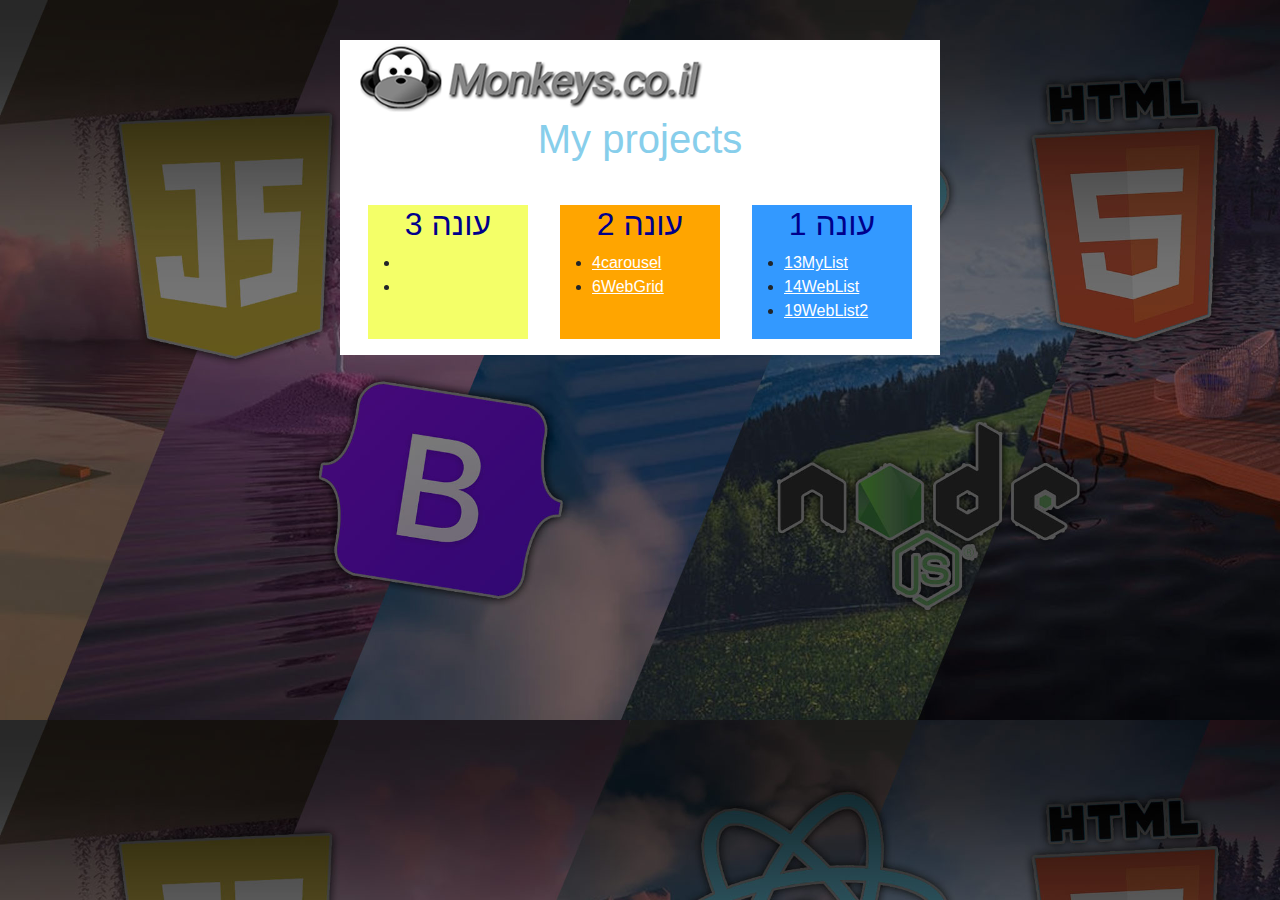
<file: WebListHTMLFromMonke/index.html>
<!DOCTYPE html>
<html lang="en">

<head>
    <meta charset="UTF-8">
    <meta http-equiv="X-UA-Compatible" content="IE=edge">
    <meta name="viewport" content="width=device-width, initial-scale=1.0">
    <title>index</title>
    <!--bootstrap לינק של -->
    <link rel="stylesheet" href="bootstrap.min.css">
    <!-- ליצור היכון מאתר fontawesome4.7 -->
    <link rel="stylesheet" href="https://cdnjs.cloudflare.com/ajax/libs/font-awesome/4.7.0/css/font-awesome.min.css">
    <!-- דרך קישור חיצוני CSS-->
    <link rel="stylesheet" href="index.css">
</head>

<body>
    <header class="container-fluid">
        <div class="container">
            <img src="images/monkeys_co_il.png" alt="logo">
        </div>
    </header>
    <div class="strip container-fluid">
        <div class="container">
            <h1>My projects</h1>
        </div>
    </div>
    <main class="container-fluid">
        <div class="container">


            <div class="box box1">
                <h2>עונה 1</h2>
                <ul>
                    <li><a href="13MyList.html">13MyList</a></li>
                    <li><a href="14WebList.html">14WebList</a></li>
                    <li><a href="19WebList2.html">19WebList2</a></li>
                </ul>
            </div>
            <!-- end box -->
            <div class=" box box2">
                <h2>עונה 2</h2>
                <ul>
                    <li><a href="4carousel.html">4carousel</a></li>
                    <li><a href="6WebGrid.html">6WebGrid</a></li>
                </ul>
            </div>
            <!-- end box -->
            <div class="box box3">
                <h2>עונה 3</h2>
                <ul>
                    <li></li>
                    <li></li>
                </ul>
            </div>
            <!-- end box -->

        </div>
    </main>

</body>

</html>
</file>
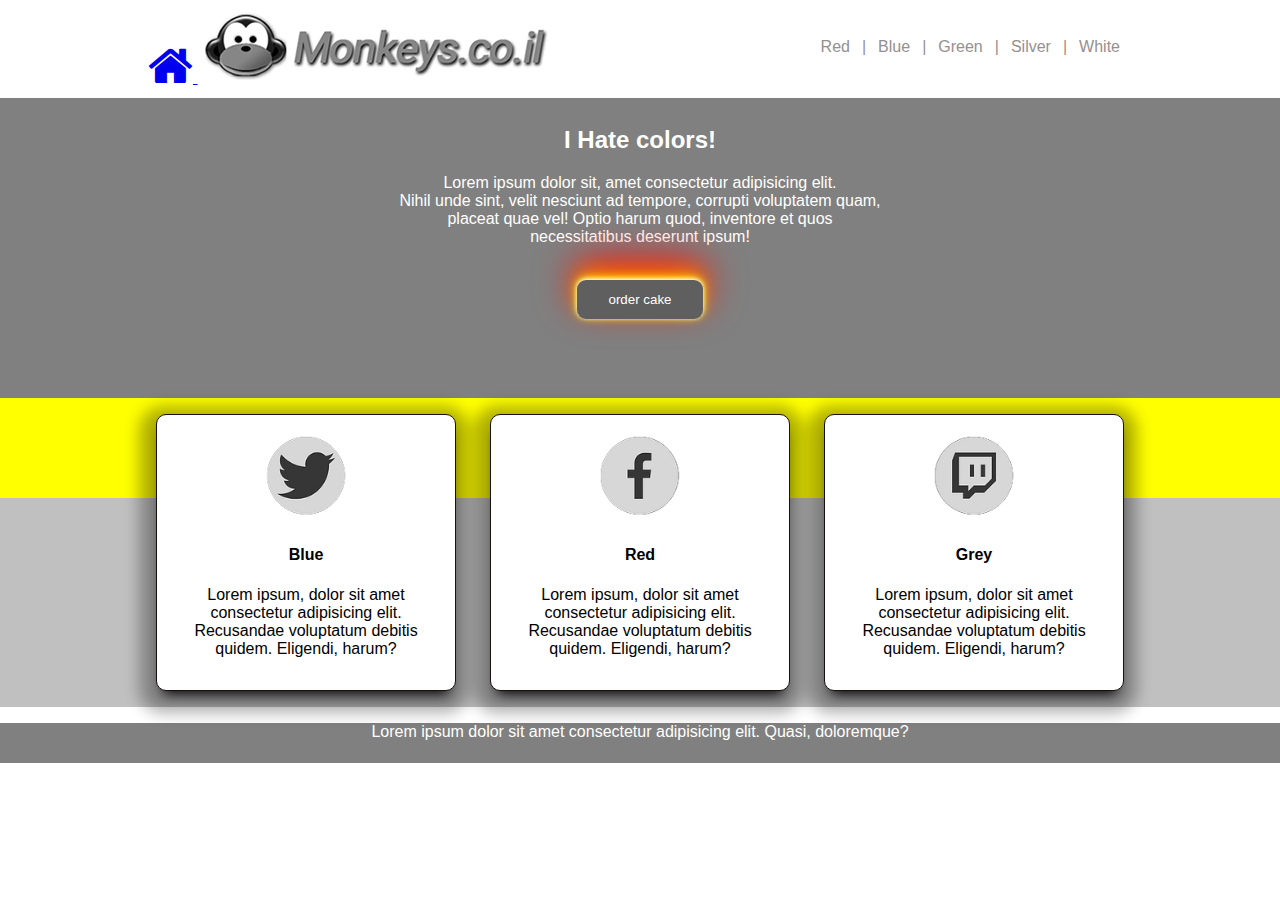
<file: WebListHTMLFromMonke/13MyList.html>
<!DOCTYPE html>
<html lang="en">

<head>
    <meta charset="UTF-8">
    <meta http-equiv="X-UA-Compatible" content="IE=edge">
    <meta name="viewport" content="width=device-width, initial-scale=1.0">
    <title>MyList</title>
    <!-- ליצור היכון מאתר fontawesome4.7 -->
    <link rel="stylesheet" href="https://cdnjs.cloudflare.com/ajax/libs/font-awesome/4.7.0/css/font-awesome.min.css">
    <!-- דרך קישור חיצוני CSS-->
    <link rel="stylesheet" href="13MyList.css">
</head>

<body>
    <header class="container-fluid">
        <div class="container">
            <div class="logo">
                <a class="home" href="index.html">
                    <i class="fa fa-home fa-3x" aria-hidden="true"></i>
                </a>
                <img class="logo" src="images/monkeys_co_il.png" alt="logo">
            </div>

            <!-- רק לתפריט ניוות -->
            <nav>
                <a href="13Mylistred.html"> Red</a> |
                <a href="="> Blue</a>|
                <a href="="> Green</a>|
                <a href="="> Silver</a>|
                <a href="="> White</a>
            </nav>
        </div>
    </header>

    <div class="strip ,container-fluid, center">
        <div class="container">
            <div>
                <form action="https://html-css-js.com/css/generator/box-shadow/" target="_blank">
                    <p>
                    <h2>I Hate colors!</h2>
                    Lorem ipsum dolor sit, amet consectetur adipisicing elit. <br> Nihil unde sint, velit nesciunt ad
                    tempore, corrupti
                    voluptatem quam, <br> placeat quae vel! Optio harum quod, inventore et quos necessitatibus deserunt
                    ipsum!
                    </p>
                    <br>
                    <button class="but">order cake</button>
                </form>
            </div>
        </div>
    </div>


    <main class="container-fluid">
        <div class="half_grey"></div>
        <div class="container">
            <div class="box1 box_top">
                <a href="https://twitter.com/"><img src="images/icon1.png" alt="icon" width="90px"></a>
                <h4>Blue</h4>
                <p>
                    Lorem ipsum, dolor sit amet consectetur adipisicing elit. Recusandae voluptatum debitis quidem.
                    Eligendi, harum?
                </p>
            </div>
            <!-- end box -->
            <div class="box2 box_top">
                <a href="https://www.facebook.com/"><img src="images/icon2.png" alt="icon" width="90px"></a>
                <h4>Red</h4>
                <p>
                    Lorem ipsum, dolor sit amet consectetur adipisicing elit. Recusandae voluptatum debitis quidem.
                    Eligendi, harum?
                </p>
            </div>
            <!-- end box -->
            <div class="box3 box_top">
                <img src="images/icon3.png" alt="icon" width="90px">
                <h4>Grey</h4>
                <p>
                    Lorem ipsum, dolor sit amet consectetur adipisicing elit. Recusandae voluptatum debitis quidem.
                    Eligendi, harum?
                </p>
            </div>
            <!--end box  -->
        </div>
    </main>

    <footer class="container-fluid, center">
        <p>
            Lorem ipsum dolor sit amet consectetur adipisicing elit. Quasi, doloremque?
        </p>
    </footer>
</body>

</html>
</file>
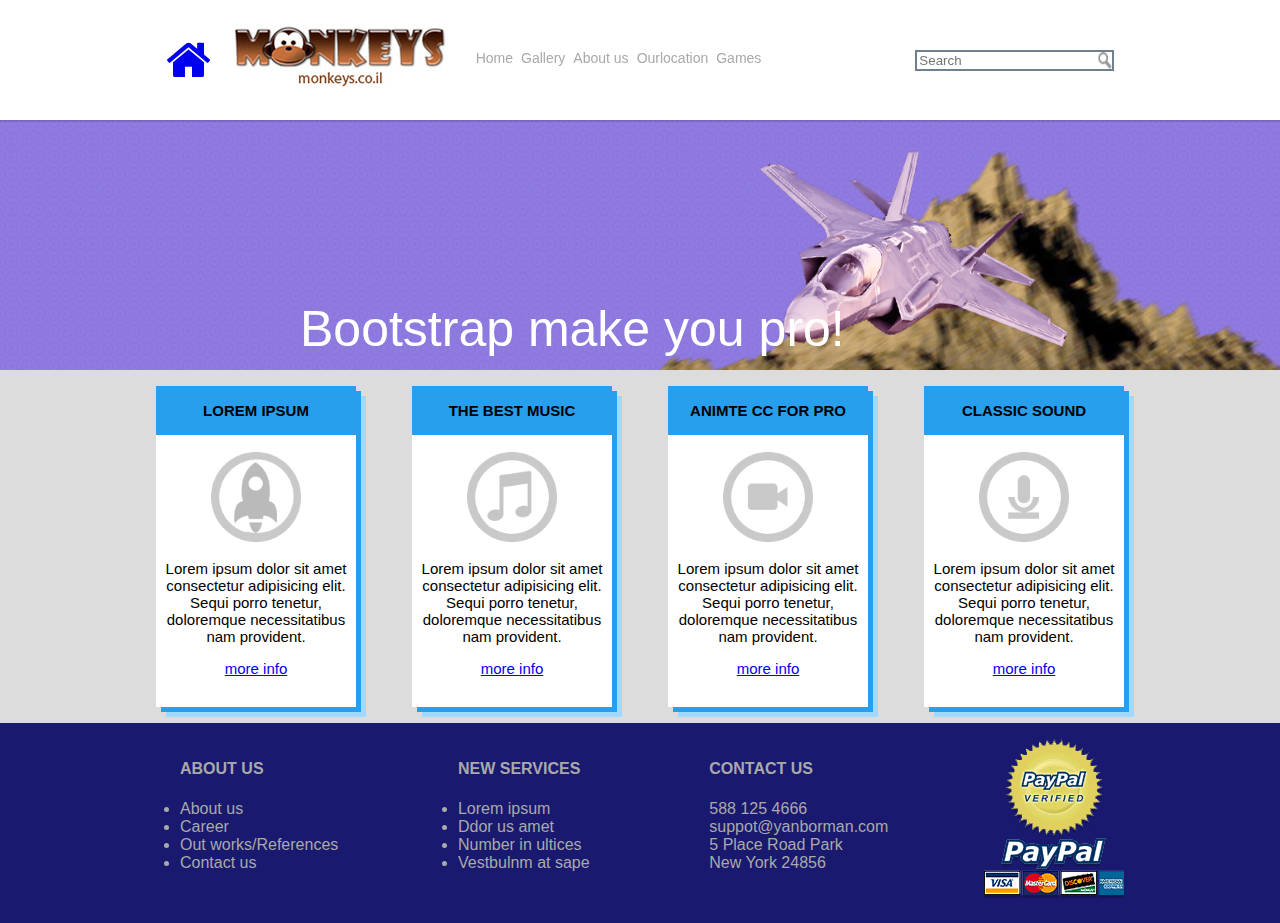
<file: WebListHTMLFromMonke/14WebList.html>
<!DOCTYPE html>
<html lang="he">

<head>
    <meta charset="UTF-8">
    <meta http-equiv="X-UA-Compatible" content="IE=edge">
    <meta name="viewport" content="width=device-width, initial-scale=1.0">
    <title>Web_list</title>

    <!-- ליצור היכון מאתר fontawesome4.7 -->
    <link rel="stylesheet" href="https://cdnjs.cloudflare.com/ajax/libs/font-awesome/4.7.0/css/font-awesome.min.css">
    <!-- דרך קישור חיצוני CSS-->
    <link rel="stylesheet" href="14WebList.css">
</head>

<body>
    <header class="container_fluid">
        <div class="container">
            <a class="home" href="index.html">
                <i class="fa fa-home fa-3x" aria-hidden="true"></i>
            </a>
            <div class="logo">
                <img class="logo" src="images/list-web/logo.jpg" alt="logo">
                
            </div>
            <nav>
                <a href="=">Home</a>
                <a href="=">Gallery</a>
                <a href="=">About us</a>
                <a href="=">Ourlocation</a>
                <a href="=">Games</a>
            </nav>
            <div class="textarea">
                <input placeholder="Search" type="text">
                <img src="images/list-web/glass.png" alt="logo">
            </div>
        </div>
    </header>

    <div class="strip ,container_fluid, center">
        <h1>
            Bootstrap make you pro!
        </h1>
    </div>

    <main class="container_fluid">
        <div class="container">

            <div class="box1 box_top">
                <h4 class="h4">LOREM IPSUM</h4>
                <br>
                <img src="images/list-web/space.png" alt="icon" width="90">
                <p>
                    Lorem ipsum dolor sit amet consectetur adipisicing elit. Sequi porro tenetur, doloremque
                    necessitatibus nam provident.
                </p>
                <a href="=">more info</a>
            </div>
            <!-- end box -->
            <div class="box2 box_top">
                <h4 class="h4">THE BEST MUSIC</h4>
                <br>
                <a href="https://open.spotify.com/"><img src="images/list-web/music.png" alt="icon" width="90"></a>
                <p>
                    Lorem ipsum dolor sit amet consectetur adipisicing elit. Sequi porro tenetur, doloremque
                    necessitatibus nam provident.
                </p>
                <a href="=">more info</a>
            </div>
            <!-- end box -->
            <div class="box3 box_top">
                <h4 class="h4">ANIMTE CC FOR PRO</h4>
                <br>
                <img src="images/list-web/video.png" alt="icon" width="90">
                <p>
                    Lorem ipsum dolor sit amet consectetur adipisicing elit. Sequi porro tenetur, doloremque
                    necessitatibus nam provident.
                </p>
                <a href="=">more info</a>
            </div>
            <!-- end box -->
            <div class="box4 box_top">
                <h4 class="h4">CLASSIC SOUND</h4>
                <br>
                <img src="images/list-web/record.png" alt="icon" width="90">
                <p>
                    Lorem ipsum dolor sit amet consectetur adipisicing elit. Sequi porro tenetur, doloremque
                    necessitatibus nam provident.
                </p>
                <a href="=">more info</a>
            </div>
            <!-- end box -->
        </div>
    </main>

    <footer class="container_fluid">
        <div class="container">
            <ul>
                <h4>ABOUT US</h4>
                <li> <a href="=">About us</a></li>
                <li><a href="=">Career</a></li>
                <li><a href="=">Out works/References</a></li>
                <li><a href="=">Contact us</a></li>
            </ul>
            <ul>
                <h4>NEW SERVICES</h4>
                <li><a href="=">Lorem ipsum</a></li>
                <li><a href="=">Ddor us amet</a></li>
                <li><a href="=">Number in ultices</a> </li>
                <li><a href="=">Vestbulnm at sape</a></li>
            </ul>
            <ul>
                <h4>CONTACT US</h4>
                588 125 4666
                <br> suppot@yanborman.com
                <br> 5 Place Road Park
                <br> New York 24856
            </ul>
            <img class="img" src="images/list-web/paypal.png" alt="logo">
        </div>
    </footer>
</body>

</html>
</file>
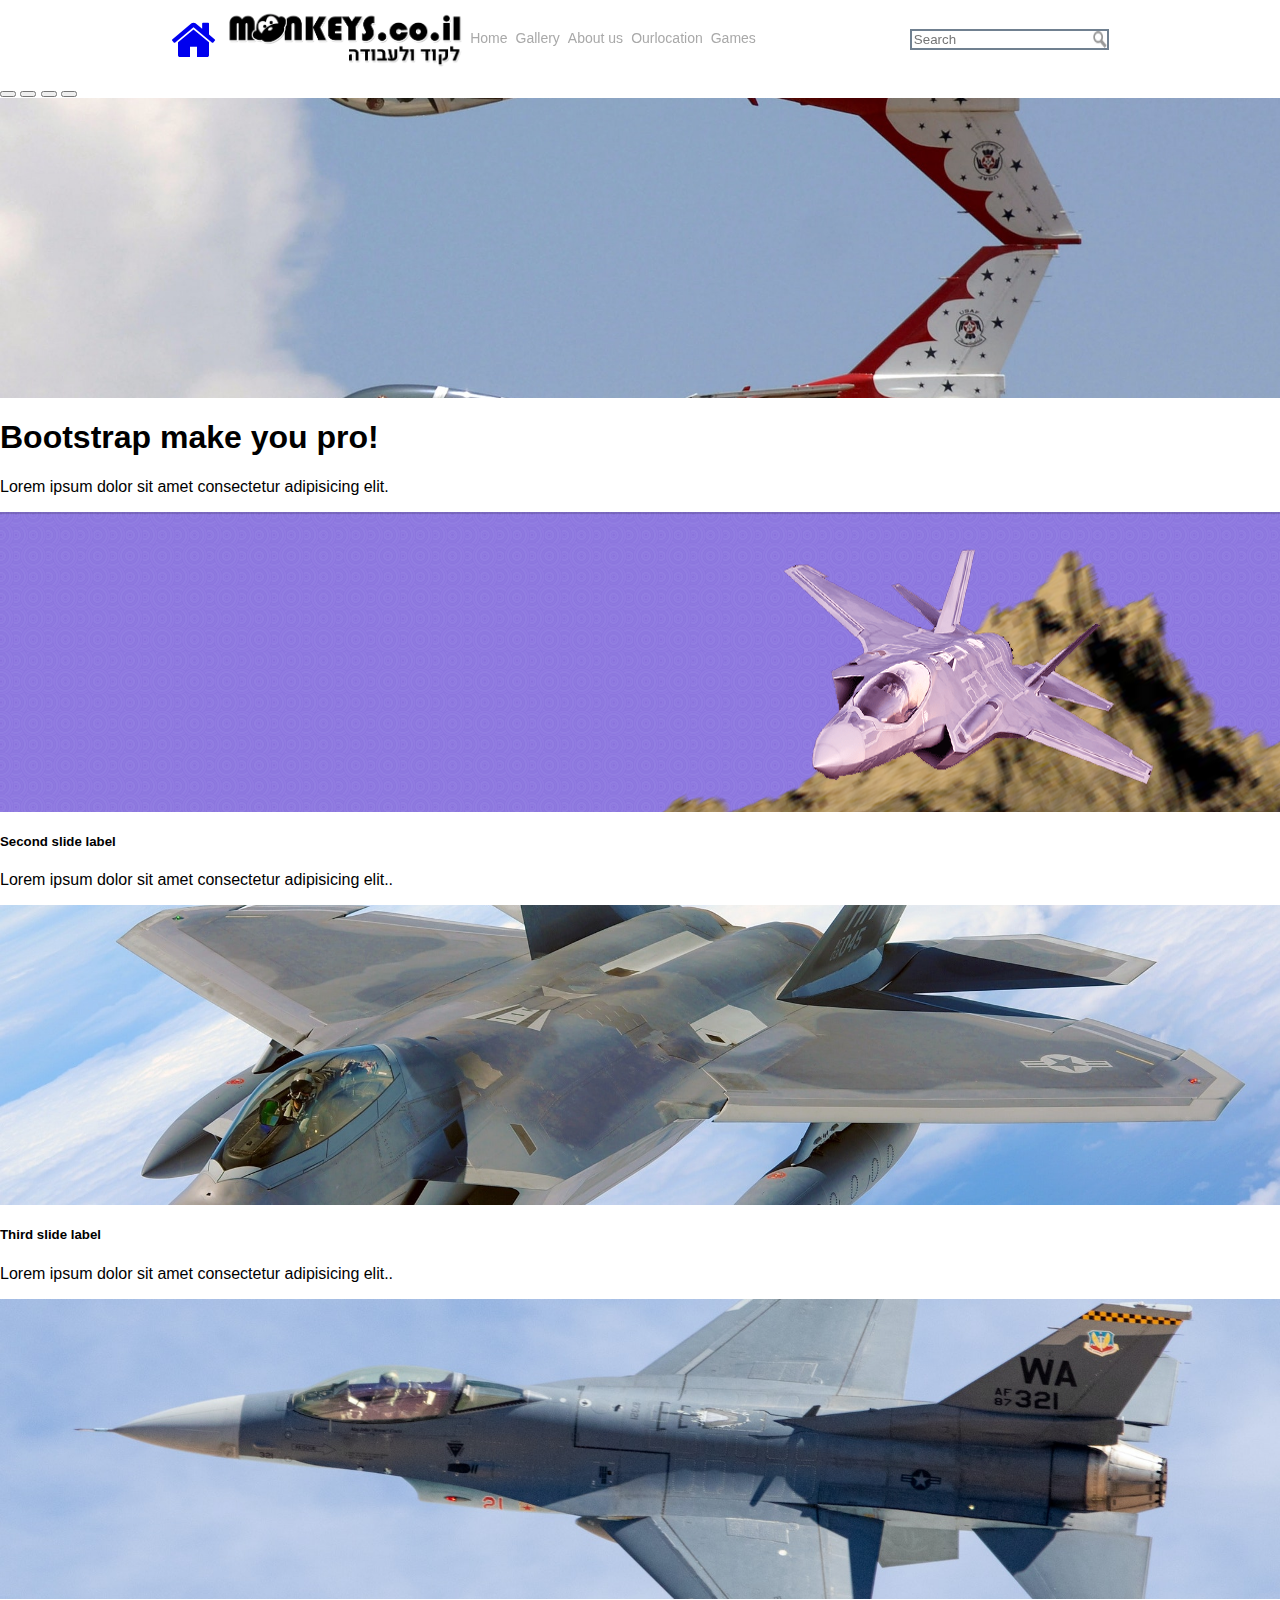
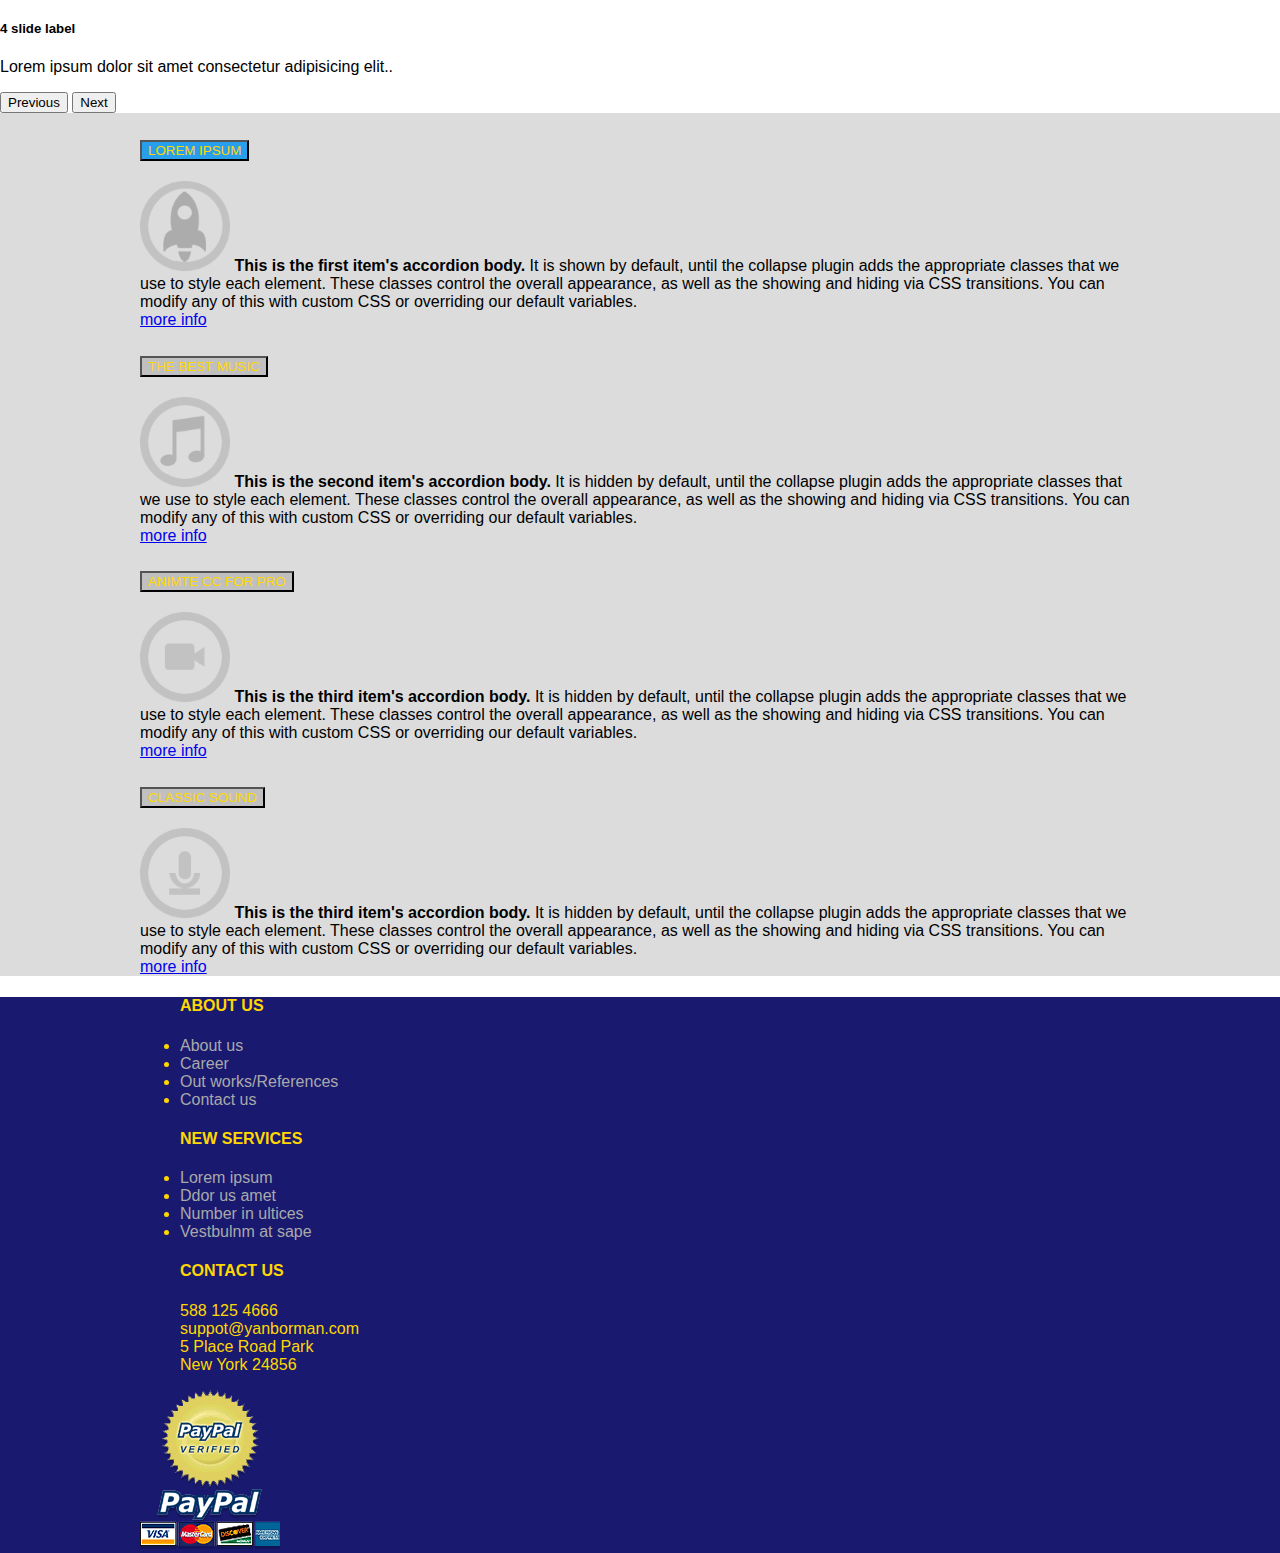
<file: WebListHTMLFromMonke/4carousel.html>
<!DOCTYPE html>
<html lang="he">

<head>
    <meta charset="UTF-8">
    <meta http-equiv="X-UA-Compatible" content="IE=edge">
    <meta name="viewport" content="width=device-width, initial-scale=1.0">
    <title>Web_list</title>

    <!-- ליצור היכון מאתר fontawesome4.7 -->
    <link rel="stylesheet" href="https://cdnjs.cloudflare.com/ajax/libs/font-awesome/4.7.0/css/font-awesome.min.css">
    <!-- CSS bootstrap -->
    <link href="https://cdn.jsdelivr.net/npm/bootstrap@5.2.3/dist/css/bootstrap.min.css" rel="stylesheet"
        integrity="sha384-rbsA2VBKQhggwzxH7pPCaAqO46MgnOM80zW1RWuH61DGLwZJEdK2Kadq2F9CUG65" crossorigin="anonymous">
    <!-- דרך קישור חיצוני CSS-->
    <link rel="stylesheet" href="4carousel.css">
</head>

<body>
    <header class="container_fluid header ">
        <div class="container">
            <a class="home" href="index.html">
                <i class="fa fa-home fa-3x" aria-hidden="true"></i>
            </a>
            <div class="logo">
                <img class="logo" src="images/list-web/logo.png" alt="logo " width="250">

            </div>
            <nav>
                <a href="=">Home</a>
                <a href="=">Gallery</a>
                <a href="=">About us</a>
                <a href="=">Ourlocation</a>
                <a href="=">Games</a>
            </nav>
            <div class="textarea">
                <input placeholder="Search" type="text">
                <img src="images/list-web/glass.png" alt="logo">
            </div>
        </div>
    </header>

    <div class="strip container_fluid">
        <!-- carousel -->
        <div id="carouselExampleCaptions" class="carousel slide" data-bs-ride="carousel">
            <div class="carousel-indicators">
                <button type="button" data-bs-target="#carouselExampleCaptions" data-bs-slide-to="0" class="active"
                    aria-current="true" aria-label="Slide 1"></button>
                <button type="button" data-bs-target="#carouselExampleCaptions" data-bs-slide-to="1"
                    aria-label="Slide 2"></button>
                <button type="button" data-bs-target="#carouselExampleCaptions" data-bs-slide-to="2"
                    aria-label="Slide 3"></button>
                <button type="button" data-bs-target="#carouselExampleCaptions" data-bs-slide-to="3"
                    aria-label="Slide 4"></button>
            </div>
            <div class="carousel-inner ">
                <div class="carousel-item active">
                    <div class="bg-carousel" style="background-image: url(images/list-web/pic1.jpg);"></div>
                    <!-- <img src="..." class="d-block w-100" alt="..."> -->
                    <div class="carousel-caption d-none d-md-block">
                        <h1 class="">Bootstrap make you pro!</h1>
                        <p>Lorem ipsum dolor sit amet consectetur adipisicing elit.</p>
                    </div>
                </div>
                <div class="carousel-item ">
                    <div class="bg-carousel" style="background-image: url(images/list-web/strip.png);"></div>
                    <!-- <img src="..." class="d-block w-100" alt="..."> -->
                    <div class="carousel-caption d-none d-md-block">

                        <h5>Second slide label</h5>
                        <p>Lorem ipsum dolor sit amet consectetur adipisicing elit..</p>
                    </div>
                </div>
                <div class="carousel-item">
                    <div class="bg-carousel" style="background-image: url(images/list-web/pic2.jpg);"></div>
                    <!-- <img src="..." class="d-block w-100" alt="..."> -->
                    <div class="carousel-caption d-none d-md-block">
                        <h5>Third slide label</h5>
                        <p>Lorem ipsum dolor sit amet consectetur adipisicing elit..</p>
                    </div>
                </div>
                <div class="carousel-item">
                    <div class="bg-carousel" style="background-image: url(images/list-web/pic3.jpg); "></div>
                    <!-- <img src="..." class="d-block w-100" alt="..."> -->
                    <div class="carousel-caption d-none d-md-block">
                        <h5>4 slide label</h5>
                        <p>Lorem ipsum dolor sit amet consectetur adipisicing elit..</p>
                    </div>
                </div>
            </div>
            <button class="carousel-control-prev" type="button" data-bs-target="#carouselExampleCaptions"
                data-bs-slide="prev">
                <span class="carousel-control-prev-icon" aria-hidden="true"></span>
                <span class="visually-hidden">Previous</span>
            </button>
            <button class="carousel-control-next" type="button" data-bs-target="#carouselExampleCaptions"
                data-bs-slide="next">
                <span class="carousel-control-next-icon" aria-hidden="true"></span>
                <span class="visually-hidden">Next</span>
            </button>
        </div>
        <!-- end carousel -->
    </div>

    <main class="container_fluid">
        <div class="container">
            <!-- accordion -->
            <div class="  accordion" id="accordionExample">
                <div class="  accordion-item">

                    <h2 class="accordion-header" id="headingOne">
                        <button class="accordion-button" type="button" data-bs-toggle="collapse"
                            data-bs-target="#collapseOne" aria-expanded="true" aria-controls="collapseOne">
                            LOREM IPSUM
                        </button>
                    </h2>
                    <div id="collapseOne" class="accordion-collapse collapse show" aria-labelledby="headingOne"
                        data-bs-parent="#accordionExample">
                        <div class="accordion-body">
                            <img src="images/list-web/space.png" alt="icon" width="90">
                            <strong>This is the first item's accordion body.</strong> It is shown by default, until the
                            collapse plugin adds the appropriate classes that we use to style each element. These
                            classes control the overall appearance, as well as the showing and hiding via CSS
                            transitions. You can modify any of this with custom CSS or overriding our default variables.
                            <br>
                            <a href="=">more info</a>
                        </div>
                    </div>
                </div>

                <div class=" accordion-item">
                    <h2 class="accordion-header" id="headingTwo">
                        <button class=" accordion-button collapsed" type="button" data-bs-toggle="collapse"
                            data-bs-target="#collapseTwo" aria-expanded="false" aria-controls="collapseTwo">
                            THE BEST MUSIC
                        </button>
                    </h2>
                    <div id="collapseTwo" class="accordion-collapse collapse" aria-labelledby="headingTwo"
                        data-bs-parent="#accordionExample">
                        <div class="accordion-body">
                            <a href="https://open.spotify.com/"><img src="images/list-web/music.png" alt="icon"
                                    width="90"></a>
                            <strong>This is the second item's accordion body.</strong> It is hidden by default, until
                            the collapse plugin adds the appropriate classes that we use to style each element. These
                            classes control the overall appearance, as well as the showing and hiding via CSS
                            transitions. You can modify any of this with custom CSS or overriding our default variables.
                            <br>
                            <a href="=">more info</a>
                        </div>
                    </div>
                </div>

                <div class="accordion-item">
                    <h2 class="accordion-header" id="headingThree">
                        <button class="accordion-button collapsed" type="button" data-bs-toggle="collapse"
                            data-bs-target="#collapseThree" aria-expanded="false" aria-controls="collapseThree">
                            ANIMTE CC FOR PRO
                        </button>
                    </h2>
                    <div id="collapseThree" class="accordion-collapse collapse" aria-labelledby="headingThree"
                        data-bs-parent="#accordionExample">
                        <div class="accordion-body">
                            <img src="images/list-web/video.png" alt="icon" width="90">
                            <strong>This is the third item's accordion body.</strong> It is hidden by default, until the
                            collapse plugin adds the appropriate classes that we use to style each element. These
                            classes control the overall appearance, as well as the showing and hiding via CSS
                            transitions. You can modify any of this with custom CSS or overriding our default variables.
                            <br>
                            <a href="=">more info</a>
                        </div>
                    </div>
                </div>
                <div class="accordion-item">
                    <h2 class="accordion-header" id="headingThree">
                        <button class=" accordion-button collapsed" type="button" data-bs-toggle="collapse"
                            data-bs-target="#collapse4" aria-expanded="false" aria-controls="collapse4">
                            CLASSIC SOUND
                        </button>
                    </h2>
                    <div id="collapse4" class="accordion-collapse collapse" aria-labelledby="collapse4"
                        data-bs-parent="#accordionExample">
                        <div class="accordion-body">
                            <img src="images/list-web/record.png" alt="icon" width="90">
                            <strong>This is the third item's accordion body.</strong> It is hidden by default, until the
                            collapse plugin adds the appropriate classes that we use to style each element. These
                            classes control the overall appearance, as well as the showing and hiding via CSS
                            transitions. You can modify any of this with custom CSS or overriding our default variables.
                            <br>
                            <a href="=">more info</a>
                        </div>
                    </div>
                </div>
            </div>
            <!-- end accordion -->


    </main>

    <footer class="container_fluid">
        <div class="container">
            <div class="row row-cols-lg-4 g-1">
                <div class="col">
                    <ul>
                        <h4>ABOUT US</h4>
                        <li> <a href="=">About us</a></li>
                        <li><a href="=">Career</a></li>
                        <li><a href="=">Out works/References</a></li>
                        <li><a href="=">Contact us</a></li>
                    </ul>
                </div>
                <div class="col">
                    <ul>
                        <h4>NEW SERVICES</h4>
                        <li><a href="=">Lorem ipsum</a></li>
                        <li><a href="=">Ddor us amet</a></li>
                        <li><a href="=">Number in ultices</a> </li>
                        <li><a href="=">Vestbulnm at sape</a></li>
                    </ul>
                </div>
                <div class="col">
                    <ul>
                        <h4>CONTACT US</h4>
                        588 125 4666
                        <br> suppot@yanborman.com
                        <br> 5 Place Road Park
                        <br> New York 24856
                    </ul>
                </div>
                <div class="col">
                    <img class="img" src="images/list-web/paypal.png" alt="logo">
                </div>        
            </div>


            
        </div>
    </footer>

    <!-- JavaScript bootstrap -->
    <script src="https://cdn.jsdelivr.net/npm/bootstrap@5.2.3/dist/js/bootstrap.bundle.min.js"
        integrity="sha384-kenU1KFdBIe4zVF0s0G1M5b4hcpxyD9F7jL+jjXkk+Q2h455rYXK/7HAuoJl+0I4"
        crossorigin="anonymous"></script>
</body>

</html>
</file>
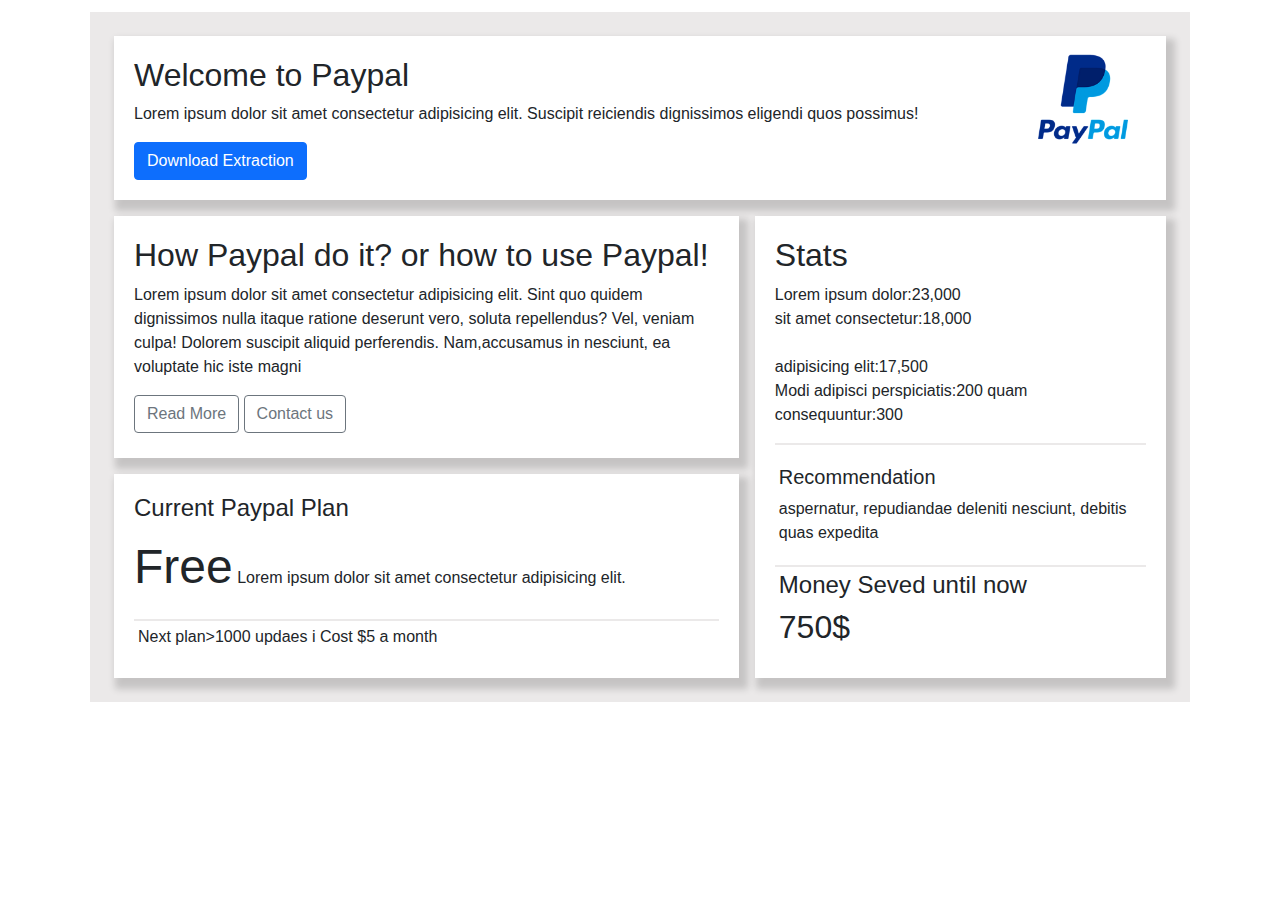
<file: WebListHTMLFromMonke/6WebGrid.html>
<!DOCTYPE html>
<html lang="en">

<head>
    <meta charset="UTF-8">
    <meta http-equiv="X-UA-Compatible" content="IE=edge">
    <meta name="viewport" content="width=device-width, initial-scale=1.0">
    <title>WebGrid</title>
    <!--bootstrap לינק של -->
    <link rel="stylesheet" href="bootstrap.min.css">
    <!-- דרך קישור חיצוני CSS-->
    <link rel="stylesheet" href="6WebGrid.css">
</head>

<body>
    <div class="container-floid ">
        <div class="container">
            <div class="box box1">
                <h2>Welcome to Paypal</h2>
                <p>Lorem ipsum dolor sit amet consectetur adipisicing elit. Suscipit reiciendis dignissimos eligendi
                    quos possimus!
                </p>
                <button type="button" class=" btn btn-primary"><a href="https://getbootstrap.com/">Download Extraction</a></button>
                
                <img src="images/paypal.png" alt="logo" width="90" class="logo">
            </div>

            <div class="box box2">
                <h2>How Paypal do it? or how to use Paypal!</h2>
                <p> Lorem ipsum dolor sit amet consectetur adipisicing elit. Sint quo quidem dignissimos nulla itaque
                    ratione deserunt vero, soluta repellendus? Vel, veniam culpa! Dolorem suscipit aliquid perferendis.
                    Nam,accusamus in nesciunt, ea voluptate hic iste magni
                </p>
                <button type="button" class="btn btn-outline-secondary">Read More </button>
                <button type="button" class="btn btn-outline-secondary">Contact us </button>
            </div>
            <div class="box box3">
                <h2>Stats</h2>
                <div>
                    <p>
                        Lorem ipsum dolor:23,000
                        <br>
                        sit amet consectetur:18,000
                        <br>
                        <br>
                        adipisicing elit:17,500
                        <br>
                        Modi adipisci perspiciatis:200 quam consequuntur:300
                    </p>
                </div>
                <div class="bordtop">
                    <p>
                    <h5>Recommendation</h5>
                    aspernatur, repudiandae deleniti nesciunt, debitis quas expedita
                    </p>
                </div>
                <div class="bordtop">
                    <h4>Money Seved until now <br>
                         <h2>750$</h2> </h4>
                    
                </div>
            </div>
            <div class="box box4">
                <div>
                    <h4>Current Paypal Plan</h4>
                    <p>
                        <span class="colortotle">Free</span> Lorem ipsum dolor sit amet consectetur adipisicing elit.
                    </p>
                </div>
                <div class="bordtop">
                    Next plan>1000 updaes i Cost $5 a month
                </div>
            </div>
        </div>

    </div>

</body>

</html>
</file>
<file: WebListHTMLFromMonke/index.css>
* {
    /* מרחיב את הבורד והפדינג כלפי פנים
        ולא כלפי חוץ כברירית מחדל */
    box-sizing: border-box;
}

body {
    background: silver;
    margin: 20px;
    padding: 20px;
    font-family: sans-serif;
    background-image: url(images/desk.jpg);
    background-size: cover;
    background-position:top ;
}

.contairer-fluid {
    width: 100%;
    padding: 0 16px;
}

.container {
    background: white;
    max-width: 600px;
    margin: o auto;
 
    /*  */
    display: grid;
    grid-template-columns: repeat(3,2fr);
    grid-row-gap: 1em;
    grid-auto-rows: (100px,auto);
}


header {
    min-height: 40px;
}

h1 {   
    min-height: 50px;     
    color: skyblue;    
    grid-column: 1/4;     
    text-align: center;
}

h2 {
    color: darkblue;
    text-align: center;
}
a{
    color: white;
}

.box{
  margin: 16px;
}
.box1{
    grid-column: 3/4;
    grid-row: 2/3;
    background: #3399ff;
}
.box2{
    background: orange;
    grid-column:2/3 ;
    grid-row: 2/3;
}
.box3{
    background: #f4ff68;
    grid-column:1/2 ;
    grid-row: 2/3;
}
</file>
<file: WebListHTMLFromMonke/13MyList.css>
* {
    /* מרחיב את הבורד והפדינג כלפי פנים
    ולא כלפי חוץ כברירית מחדל */
    box-sizing: border-box;
}


body {
    background-color: rgb(255, 255, 255);
    margin: 0px;
    font-family: sans-serif;

}

/* div {
    border: 1px solid red;
} */

.container-fluid {
    width: 100%;
    padding: 0 16px;
}

.container {
    margin: 0 auto;
    max-width: 1000px;
}

.center {
    justify-content: center;
    align-items: center;
    text-align: center;
}

header {
    min-height: 80px;
    color: rgb(150, 143, 143);
    background: rgba(255, 255, 255, 0.697);
/* להקפי את סרגל אפשרוחות */
    position: sticky;
    width: 100%;
    top: 0;
}

/* header h2 {
    margin-right: 100px;
} */

header .container {
    display: flex;
    padding: 8px;
    justify-content: space-between;
    align-items: center;
}
/*x2 קו תחתון בתטפרית */
header nav{
    display: flex;
}

header nav a {
    color: rgb(150, 143, 143);
    padding: 0 12px;
    text-decoration: none;
}

header nav a:hover,
form button:hover {
    color: gold;
    transform: scale(1.3,1.3) ;
    transition: 2000ms;
}
/*x2 קו תחתון בתטפרית */
header nav a::after{
    content: "";
    width: 0%;
    height: 4px;
    display: flex;
    margin: 0 auto;
    transition: 2000ms;
}

header nav a:hover::after
{
    background: goldenrod;
    width: 100%;
}
/* ------- */
.strip {
    min-height: 300px;
    background: gray;
}

.strip .container {
    /* יורש את הגובה מאבא שלו */
    min-height: initial;

    max-width: 500px;
    color: white;
    padding: 8px;
    display: flex;
    align-items: center;
    justify-content: center;
}

.but {
    background: rgb(96, 95, 95);
    color: white;
    border: none;
    padding: 12px 32px;
    border-radius: 9px;
    box-shadow: #FFF 0 -1px 4px, #ff0 0 -2px 10px, #ff8000 0 -10px 20px, red 0 -18px 40px, 5px 5px 15px 5px rgba(0, 0, 0, 0);
}

main {
    min-height: 300px;
    background-color: silver;
    color: white;
    position: relative;
}

/* לחצות את הדיב לאמצע */
main .half_grey {
    position: absolute;
    top: 0;
    left: 0;
    width: 100%;
    height: 100px;
    background: #ff0;
}

main .container {
    display: flex;
    justify-content: space-between;
}

main .box_top {
    width: 30%;
    color: black;
    background: white;
    border: 1px solid rgb(25, 15, 15);
    min-height: 150px;
    text-align: center;
    margin: 16px;
    padding: 16px;
    border-radius: 10px;
    box-shadow: 0px 10px 13px -7px #000000, -2px 7px 15px 15px rgba(0, 0, 0, 0.31);
    /* כדי שהדיב יהיה מעל הדיב האבא */
    z-index: 99;
}

main img[alt*="icon"]:hover{
    transform: scale(1.3,1.3);
    transition: 2000ms;
}


footer {
    min-height: 40px;
    background-color: gray;
    color: white;
}

/* ריספונסיבי /מדיה קווארי  */
@media screen and (max-width: 728px) {

    header .logo {
        width: 100%;
    }

    header nav {
        display: none;
    }

    .strip {
        background: orange;
    }

    main .container {
        /* יפיל את הילדים שורה למטה ברגע שעוברים את 100% של השטח */
        flex-wrap: wrap;
    }

    main .box_top {
        width: 100%;
        margin-bottom: 24px;
    }
}
</file>
<file: WebListHTMLFromMonke/14WebList.css>
* {
    /* מרחיב את הבורד והפדינג כלפי פנים
    ולא כלפי חוץ כברירית מחדל */
    box-sizing: border-box;
}

body {
    background-color: rgb(255, 255, 255);
    margin: 0px;
    font-family: sans-serif;
}

.container_fluid {
    width: 100%;
    padding: 0 16px;
}

.container {
    margin: 0 auto;
    max-width: 1000px;
}

.center {
    justify-content: center;
    align-items: center;
    text-align: center;
}

header {
    min-height: 80px;
    background: rgba(255, 255, 255, 0.696);

    /* להקפי את סרגל אפשרוחות */
    position: sticky;
    width: 100%;
    top: 0;
}

header .container {
    display: flex;
    padding: 8px;
    align-items: center;
    justify-content: center;
}

/*x2 קו תחתון בתטפרית */
header nav {
    display: flex;
}

header nav a {
    color: darkgrey;
    padding: 0 4px;
    text-decoration: none;
    font-size: 14px;
}

a:hover {
    color: gold;
    transform: scale(1.3,1.3);
    transition: 2000ms;
}

/* קו תחתון בתטפרית */
header nav a::after {
    content: "";
    width: 0%;   
    height: 4px;
    display: block;
    margin: 0 auto;
    transition: 2000ms;
}

header nav a:hover::after {
    background: #289FED;
    width: 100%;
}

/* ------ */

.textarea input {
    border: none;
}

.textarea {
    margin-left: 150px;
    display: flex;
    border: 2px solid slategray;
}

.strip {
    /* תמונה ברקע */
    background-image: url(images/list-web/strip.png);
    background-size: cover;
    background-position: bottom;
    min-height: 250px;
    margin: 0px;
}

.strip h1 {
    font-size: 50px;
    color: white;
    font-weight: normal;
    text-align: justify;
    margin: 0;
    padding-left: 300px;
    padding-top: 180px;
}

main {
    min-height: 300px;
    background: gainsboro;
    position: relative;
}

main .container {
    display: flex;
    justify-content: space-between;

}

.h4 {
    background: #289FED;
    margin: 0px;
    padding: 16px;
}

main .box_top {
    width: 20%;
    padding-bottom: 30px;
    color: black;
    background: white;
    min-height: 150px;
    font-size: 15px;
    text-align: center;
    margin: 16px;

    box-shadow: 5px 5px 0px 0px #289FED, 10px 10px 0px 0px #A1D8FF, 5px 5px 15px 5px rgba(0, 0, 0, 0);
}

main img[alt*="icon"]:hover {
    transform: scale(1.3, 1.3) rotate(45deg);
    transition: 2000ms;
}

footer {
    min-height: 200px;
    background: midnightblue;
    color: darkgrey;
}

footer ul a {
    text-decoration: none;
    color: darkgrey;
}

footer .container {
    display: flex;
    justify-content: space-between;
}

footer .img {
    margin: 16px;
    float: right;
}

/* ריספונסיבי /מדיה קווארי */
@media screen and (max-width: 728px) {

    header .logo {
        width: 100%;
    }

    header nav {
        display: none;
    }

    .strip {
        display: none;
    }

    .container {
        /* יפיל את הילדים שורה למטה ברגע שעוברים את 100% של השטח */
        flex-wrap: wrap;
    }

    main .box_top {
        width: 100%;
    }

    footer ul {
        width: 100%;
    }
}
</file>
<file: WebListHTMLFromMonke/4carousel.css>
* {
    /* מרחיב את הבורד והפדינג כלפי פנים
    ולא כלפי חוץ כברירית מחדל */
    box-sizing: border-box;
}

body {
    background-color: rgb(255, 255, 255);
    margin: 0px;
    font-family: sans-serif;
}

.container_fluid {
    width: 100%;
}

.container {
    margin: 0 auto;
    max-width: 1000px;
}

.center {
    justify-content: center;
    align-items: center;
    text-align: center;
}

body header  {
    min-height: 80px;
    background: rgba(255, 255, 255, 0.696);

     /* להקפי את סרגל אפשרויות */
 position: sticky;
 width: 100%;
 top: 0;
}

header .container {
    display: flex;
    padding: 8px;
    align-items: center;
    justify-content: center;
}

/*x2 קו תחתון בתטפרית */
header nav {
    display: flex;
}

header nav a {
    color: darkgrey;
    padding: 0 4px;
    text-decoration: none;
    font-size: 14px;
}

a:hover {
    color: gold;
    transform: scale(1.3, 1.3);
    transition: 2000ms;
}

/* קו תחתון בתטפרית */
header nav a::after {
    content: "";
    width: 0%;
    height: 4px;
    display: block;
    margin: 0 auto;
    transition: 2000ms;
}

header nav a:hover::after {
    background: #289FED;
    width: 100%;
}

/* ------ */

.textarea input {
    border: none;
}

.textarea {
    margin-left: 150px;
    display: flex;
    border: 2px solid slategray;
}

.strip {
    /* תמונה ברקע */
    /* background-image: url(images/list-web/strip.png);
    background-size: cover;
    background-position: bottom; */
    min-height: 250px;
    margin: 0px;

}

.bg-carousel {
    min-height: 300px;
    background-size: cover;
    background-position: center;
}


main {
    min-height: 300px;
    background: gainsboro;
    position: relative;
}

main .container {
    display: flex;
    justify-content: space-between;

}

.accordion .accordion-button.collapsed {
    background: silver;
}

.accordion .accordion-button {
    background: #289FED;
    color: gold;
}

main .accordion .h2 {
    background: #289FED;
    margin: 0px;
    padding: 16px;
}

main .accordion {
    min-width: 1000px;
}

main .accordion img[alt*="icon"]:hover {
    transform: scale(1.3, 1.3) rotate(45deg);
    transition: 2000ms;
}

footer {
    min-height: 200px;
    background: midnightblue;
    color: gold;
}

footer ul a {
    text-decoration: none;
    color: darkgrey;
}

/* ריספונסיבי /מדיה קווארי */
@media screen and (max-width: 768px) {

    header .logo {
        width: 100%;
    }

    header nav {
        display: none;
    }

    .strip {
        display: none;
    }

    main .accordion {
        min-width: 0px;
    }

    .container {
        /* יפיל את הילדים שורה למטה ברגע שעוברים את 100% של השטח */
        flex-wrap: wrap;
    }

    footer ul {
        width: 100%;
    }
}
</file>
<file: WebListHTMLFromMonke/6WebGrid.css>
.container-floid {
    background: rgb(235, 233, 233);
    max-width: 1100px;
    margin: 12px auto;
    padding: 12px;
}

.container {
    max-width: 1100px;
    margin: 0px auto;
    padding: 12px;
    background: rgb(235, 233, 233);
    font-family: sans-serif;

    display: grid;
    grid-template-columns: repeat(5, 2fr);
    grid-gap: 1em;
    grid-auto-rows: minmax(100px, auto);
    /* קשור לקלס לוגו כדי שהלוגו יהיה רספונסיבי */
    position: relative;
}

.box1 {
    grid-column: 1/6;
}

.box2 {
    grid-column: 1/4;
}

.box3 {
    grid-row: 2/4;
    grid-column: 4/6;
}

.box4 {
    grid-column: 1/4;
}

.logo {
    position: absolute;
    right: 50px;
    top: 30px;
}

button {
    border: none;
    border-radius: 4px;
}


.bordtop {
    border-top: 2px solid rgb(235, 233, 233);
    padding: 4px;
}

.box {
    background: white;
    padding: 20px;
    box-shadow: 5px 7px 7px 4px rgba(0, 0, 0, 0.16);
}

.colortotle {
    font-size: 3em;
}

a{
    color: white;
    text-decoration: none;
}
</file>
